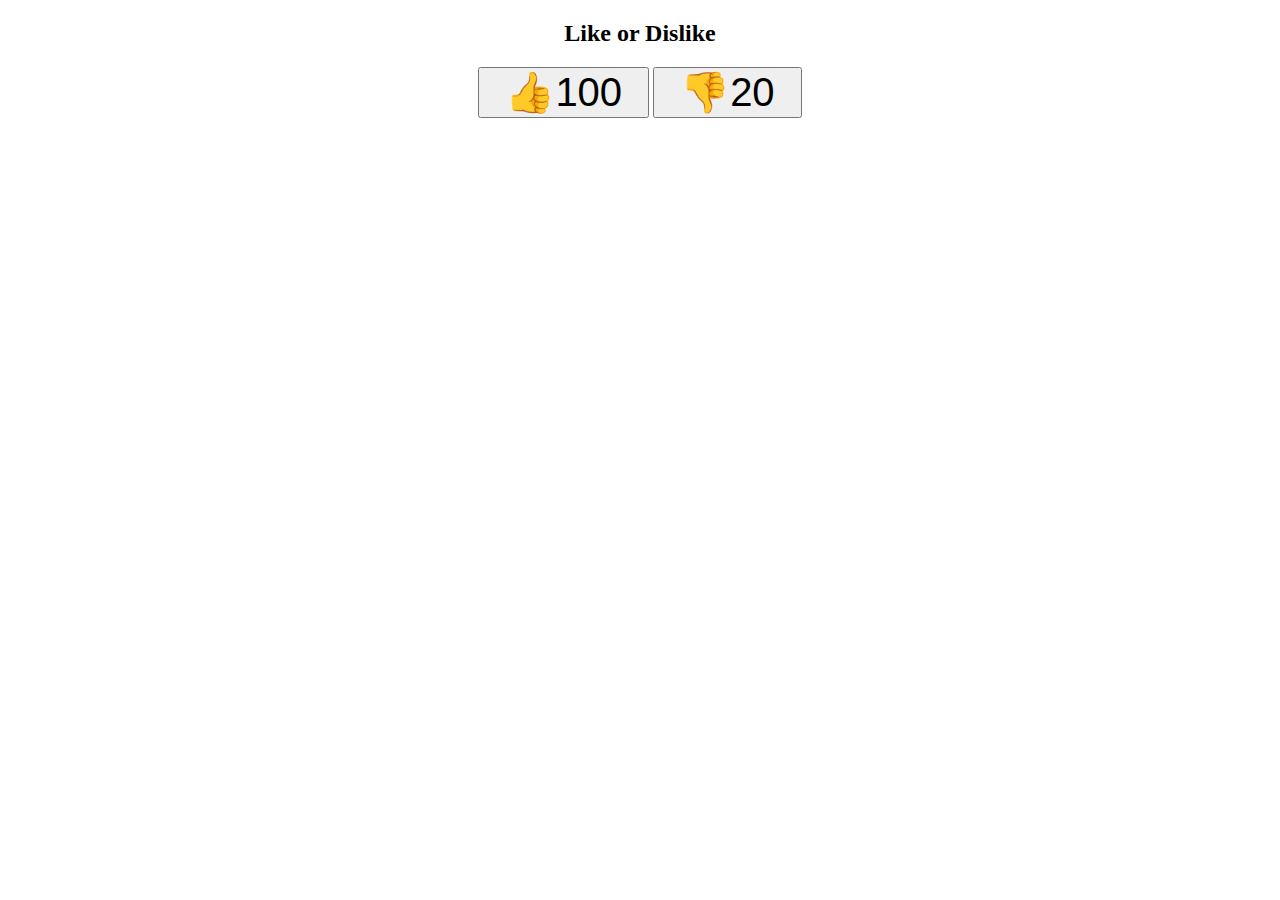
<file: index.html>
<!DOCTYPE html>
<html lang="en">
<head>
    <meta charset="UTF-8">
    <meta http-equiv="X-UA-Compatible" content="IE=edge">
    <meta name="viewport" content="width=device-width, initial-scale=1.0">
    <title>document</title>
    <link rel="stylesheet" href="style.css">
</head>
<body>
    <h2>Like or Dislike</h2>
    <button id="likeBtn" onclick="doLike()"></button>
    <button id="dislikeBtn" onclick="doDislike()" ></button>
    <script src="scripts.js"></script>
</body>
</html>
</file>
<file: style.css>
body{
    max-width: 500px;
    margin: auto;
    text-align: center;
}
#likeBtn, #dislikeBtn{
padding: 0% 5%;
font-size: 40px;
}
</file>
